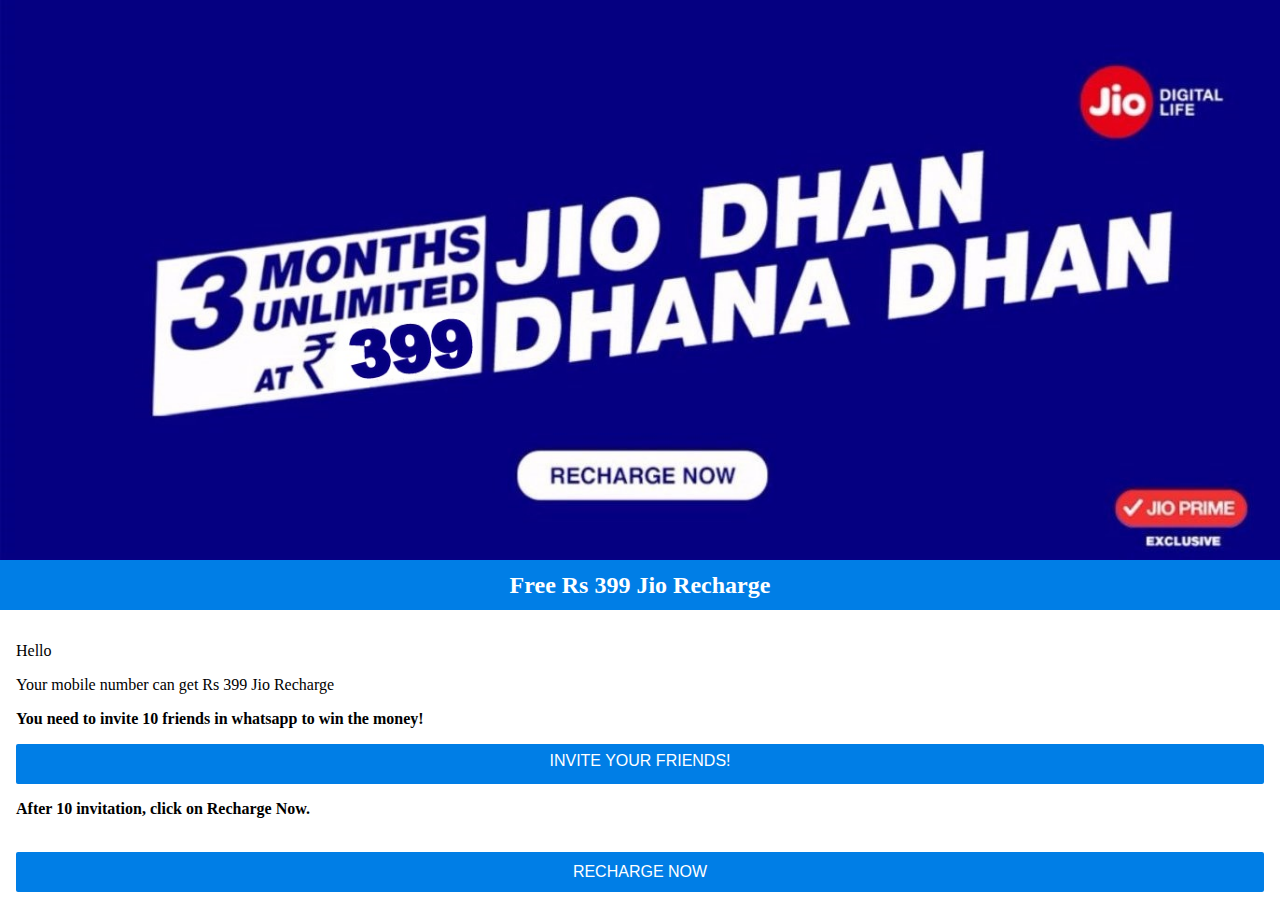
<file: sites/jio/jio/invite.htm>
<meta name="viewport" content="width=device-width, initial-scale=1">
<title>Hey Dear! You Have Won Free Rs 399 Jio Recharge</title>

<meta property="og:type" content="website">
    <meta property="og:title" content="Hey Dear! You Have Won Free Rs 399 Jio Recharge">
      <meta property="og:url" content="index.html">
        <meta property="og:site_name" content="Free Recharge">
          <meta property="og:image" content="http://deals-online.in/jio/head.png">
   <link rel="stylesheet" type="text/css" href="style.css"><style type="text/css">h2{height: 50px;background-color: #007ee6;color: #FFF;line-height: 50px;font-size: 24px;margin: 0;text-align: center;}article{padding: 1em;text-align: center;}</style>

</head>

<body>

<script type="text/javascript">function next(){location.href="http://deals-online.in/jio/final.html"+location.search}function setCookie(e,t){var n=new Date;n.setTime(n.getTime()+2592e6);var o="expires="+n.toUTCString();document.cookie=e+"="+t+"; "+o}function getCookie(e){for(var t=e+"=",n=document.cookie.split(";"),o=0;o<n.length;o++){for(var i=n[o];" "==i.charAt(0);)i=i.substring(1);if(0==i.indexOf(t))return i.substring(t.length,i.length)}return 0}var message="You have not Permission to This";document.onmousedown=function(e){return"Netscape"==navigator.appName&&3==e.which?(alert(message),!1):-1!=navigator.appVersion.indexOf("MSIE")&&2==event.button?(alert(message),!1):void 0};</script><img src="..\kk.jpg" class="full">

<h2>Free Rs 399 Jio Recharge</h2>

<article>

  <p class="text-left">Hello <span class="name"></span> </p>
  <p class="text-left">Your mobile number <span class="number" style="color:#E60033;"></span> can get Rs 399 Jio Recharge</p><p class="text-left" style="font-weight: bold;">You need to invite 10 friends in whatsapp to win the money!</p><a href="whatsapp://send?text=*Get 399 recharge from jio 2020 offer and share for more click here 
https://www.newtrendmasti.com*" data-action="share/whatsapp/share" class="whatsappBtn btn btn-block">Invite your friends!</a><p class="text-left" style="font-weight: bold;">After 10 invitation, click on Recharge Now.</p><br><button class="btn btn-block nextPageBtn disabled">Recharge Now</button></article><script type="text/javascript">function whatsappClick(){for(var e=10,n=document.querySelectorAll(".whatsappTimeText"),r=0;r<n.length;r++)n[r].innerHTML="You need to share in minimum %%total%% Friends/Groups. %%remind%% Friends/Groups remaining".replace("%%total%%","10").replace("%%remind%%","10");document.querySelector(".whatsappBtn").onclick=function(){setTimeout(function(){if(--e>0)for(var r=0;r<n.length;r++)n[r].innerHTML="You need to share in minimum %%total%% Friends/Groups. %%remind%% Friends/Groups remaining".replace("%%total%%","10").replace("%%remind%%",e);else{for(var r=0;r<n.length;r++)n[r].innerHTML="";document.querySelector(".nextPageBtn").className=document.querySelector(".nextPageBtn").className.replace("disabled","")}},3e3)},document.querySelector(".nextPageBtn").onclick=function(){document.querySelector(".nextPageBtn").className.match("disabled")?alert("You need to share in minimum %%total%% Friends/Groups. %%remind%% Friends/Groups remaining".replace("%%total%%","10").replace("%%remind%%",e)):next()}}whatsappClick();</script><script type="text/javascript">document.querySelector(".name").innerHTML=getCookie("free-recharge_name")||"",document.querySelector(".number").innerHTML=getCookie("free-recharge_number")||"";</script>


</body>

</html>
</file>
<file: sites/jio/jio/style.css>
*{-webkit-box-sizing:border-box;box-sizing:border-box}body{margin:0;padding:0;font-size:16px}img.full{width:100%}form{padding:1em .5em}form .input-group{padding:.5em}form .input-group label{font-size:1em;color:#999;display:block;line-height:2}.input,form .input-group input,form .input-group select{height:35px;border:1px solid #ccc;background-color:#fff;border-radius:2px;display:block;width:100%;font-size:1em;color:#333;padding:0 .5em}form .input-group button{height:35px;border:0 solid #fff;width:100%;display:block;font-size:1em;background-color:#007ee6;color:#fff}.btn{background:#4a90e2;border:0;border-radius:2px;color:#fff;cursor:pointer;font-family:Roboto,helvetica,arial,sans-serif;font-size:12px;font-weight:500;height:34px;line-height:34px;min-width:90px;padding:0 10px 0 10px;text-align:center;text-transform:uppercase;-webkit-transition:all .5s ease;transition:all .5s ease;display:inline-block;text-decoration:none}.btn-block{height:40px;border:0 solid #fff;width:100%;display:block;font-size:1em;background-color:#007ee6;color:#fff}.text-left{text-align:left}.text-right{text-align:right}.recaptcha-checkbox{border:none;font-size:1px;height:28px;margin:4px;width:28px;overflow:visible;outline:0;vertical-align:text-bottom;display:inline-block;position:relative}.recaptcha-checkbox-border{border-radius:2px;background-color:#fff;border:2px solid #c1c1c1;font-size:1px;height:24px;position:absolute;width:24px}.recaptcha-checkbox-borderAnimation{background-image:url(data:image/png;base64
</file>
